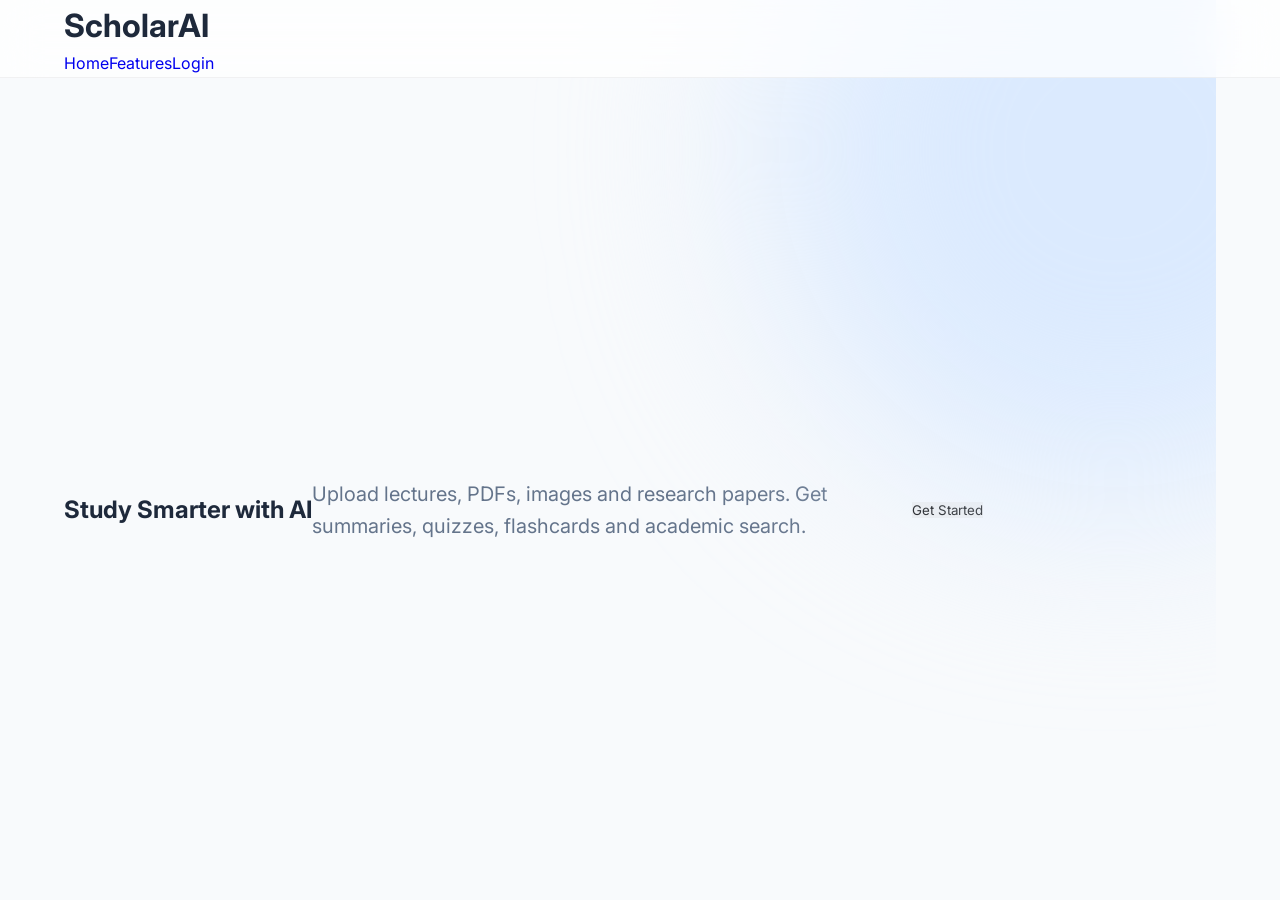
<file: index.html>
<!DOCTYPE html>
<html lang="en"><head>
<meta charset="UTF-8"><meta name="viewport" content="width=device-width,initial-scale=1">
<title>ScholarAI</title>
<link rel="stylesheet" href="css/style.css">
</head>
<body>
<header class="nav"><div class="container"><h1>ScholarAI</h1><nav><a href="#">Home</a><a href="#">Features</a><a href="login.html">Login</a></nav></div></header>
<section class="hero container">
<h2>Study Smarter with AI</h2>
<p>Upload lectures, PDFs, images and research papers. Get summaries, quizzes, flashcards and academic search.</p>
<button id="startBtn">Get Started</button>
</section>
<script src="js/app.js"></script>
</body></html>
</file>
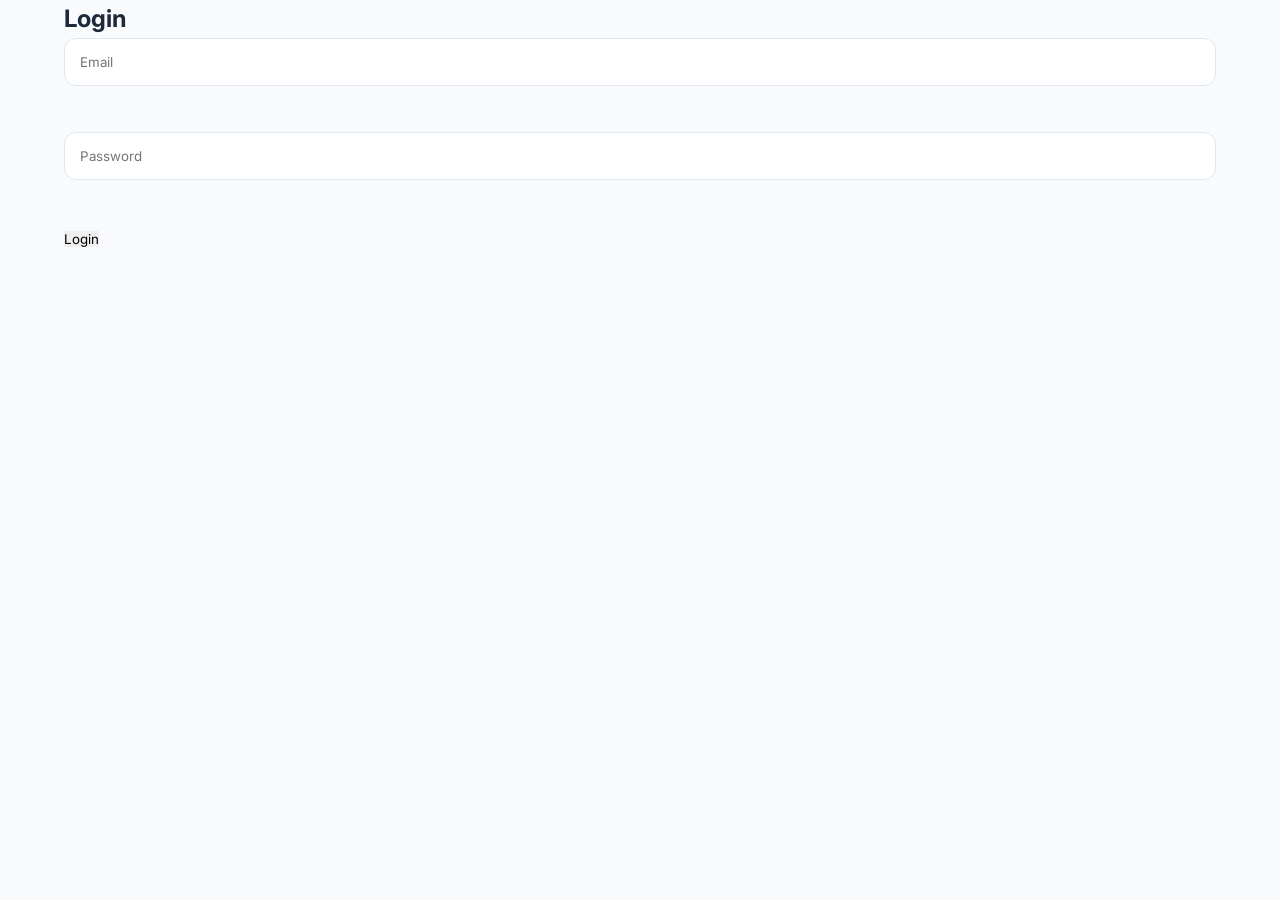
<file: login.html>
<!DOCTYPE html><html><head><meta charset="UTF-8"><link rel="stylesheet" href="css/style.css"><title>Login</title></head><body><div class="container"><h2>Login</h2><form><input placeholder="Email"><br><br><input type="password" placeholder="Password"><br><br><button>Login</button></form></div></body></html>
</file>
<file: css/style.css>
/*==================================================
 ScholarAI - Main Stylesheet
 Version: 1.0
 Author: Mohamed El Mouaid
===================================================*/

/*==============================
Google Font
===============================*/

@import url('https://fonts.googleapis.com/css2?family=Inter:wght@300;400;500;600;700;800;900&display=swap');

/*==============================
RESET
===============================*/

*{
    margin:0;
    padding:0;
    box-sizing:border-box;
}

html{
    scroll-behavior:smooth;
}

body{
    font-family:'Inter',sans-serif;
    background:#f8fafc;
    color:#1e293b;
    overflow-x:hidden;
    line-height:1.6;
}

img{
    max-width:100%;
    display:block;
}

a{
    text-decoration:none;
}

ul{
    list-style:none;
}

button{
    border:none;
    cursor:pointer;
    font-family:inherit;
}

input,
textarea{
    font-family:inherit;
    outline:none;
}

/*==============================
Variables
===============================*/

:root{

    --primary:#2563eb;
    --primary-dark:#1d4ed8;

    --secondary:#14b8a6;

    --accent:#f59e0b;

    --dark:#0f172a;

    --gray:#64748b;

    --light:#f8fafc;

    --white:#ffffff;

    --border:#e2e8f0;

    --shadow:
    0 15px 45px rgba(15,23,42,.08);

    --radius:18px;

    --transition:.35s;

}

/*==============================
Container
===============================*/

.container{

    width:90%;

    max-width:1200px;

    margin:auto;

}

/*==============================
Navbar
===============================*/

header{

    position:fixed;

    top:0;

    left:0;

    width:100%;

    z-index:999;

    background:rgba(255,255,255,.75);

    backdrop-filter:blur(20px);

    border-bottom:1px solid rgba(0,0,0,.05);

}

.navbar{

    height:82px;

}

.navbar .container{

    height:100%;

    display:flex;

    justify-content:space-between;

    align-items:center;

}

.logo{

    display:flex;

    align-items:center;

    gap:12px;

    color:var(--dark);

    font-size:24px;

    font-weight:800;

}

.logo i{

    color:var(--primary);

    font-size:30px;

}

.nav-links{

    display:flex;

    gap:35px;

}

.nav-links a{

    color:var(--gray);

    font-weight:600;

    transition:.3s;

}

.nav-links a:hover{

    color:var(--primary);

}

.nav-buttons{

    display:flex;

    gap:15px;

}

/*==============================
Buttons
===============================*/

.btn-primary{

    background:var(--primary);

    color:white;

    padding:14px 28px;

    border-radius:14px;

    font-weight:700;

    transition:.35s;

    display:inline-flex;

    align-items:center;

    justify-content:center;

}

.btn-primary:hover{

    transform:translateY(-4px);

    background:var(--primary-dark);

    box-shadow:0 15px 40px rgba(37,99,235,.35);

}

.btn-outline{

    border:2px solid var(--primary);

    color:var(--primary);

    padding:14px 28px;

    border-radius:14px;

    transition:.35s;

    font-weight:700;

}

.btn-outline:hover{

    background:var(--primary);

    color:#fff;

}

/*==============================
Hero
===============================*/

.hero{

    min-height:100vh;

    display:flex;

    align-items:center;

    padding-top:120px;

    position:relative;

    overflow:hidden;

}

.hero::before{

    content:"";

    position:absolute;

    width:700px;

    height:700px;

    background:#dbeafe;

    border-radius:50%;

    right:-250px;

    top:-200px;

    filter:blur(100px);

}

.hero-grid{

    display:grid;

    grid-template-columns:1fr 1fr;

    gap:70px;

    align-items:center;

}

.badge{

    display:inline-flex;

    align-items:center;

    gap:8px;

    background:#eff6ff;

    color:var(--primary);

    padding:10px 20px;

    border-radius:999px;

    font-weight:700;

    margin-bottom:25px;

}

.hero h1{

    font-size:64px;

    line-height:1.1;

    font-weight:900;

    color:var(--dark);

}

.hero h1 span{

    color:var(--primary);

}

.hero p{

    margin:30px 0;

    font-size:20px;

    color:var(--gray);

    max-width:600px;

}

.hero-buttons{

    display:flex;

    gap:20px;

    margin-bottom:50px;

}

.hero-stats{

    display:flex;

    gap:45px;

}

.hero-stats h2{

    color:var(--primary);

    font-size:34px;

}

.hero-stats span{

    color:var(--gray);

}

.dashboard-card{

    background:white;

    border-radius:24px;

    padding:25px;

    box-shadow:var(--shadow);

}

.dashboard-header{

    display:flex;

    gap:10px;

    margin-bottom:25px;

}

.dashboard-header span{

    width:14px;

    height:14px;

    border-radius:50%;

}

.dashboard-header span:nth-child(1){

    background:#ef4444;

}

.dashboard-header span:nth-child(2){

    background:#f59e0b;

}

.dashboard-header span:nth-child(3){

    background:#22c55e;

}

.upload-box{

    border:2px dashed #cbd5e1;

    border-radius:18px;

    padding:40px;

    text-align:center;

}

.upload-box i{

    font-size:55px;

    color:var(--primary);

    margin-bottom:20px;

}

.ai-result{

    margin-top:30px;

}

.result-item{

    display:flex;

    align-items:center;

    gap:15px;

    padding:18px;

    background:#f8fafc;

    border-radius:14px;

    margin-bottom:14px;

    transition:.3s;

}

.result-item:hover{

    transform:translateX(6px);

}

.result-item i{

    color:var(--primary);

    font-size:20px;

}
/*=========================================
FEATURES
=========================================*/

.features{

    padding:120px 0;

    background:#fff;

}

.section-title{

    text-align:center;

    margin-bottom:70px;

}

.section-title span{

    color:var(--primary);

    font-weight:700;

    letter-spacing:1px;

    text-transform:uppercase;

}

.section-title h2{

    margin-top:15px;

    font-size:48px;

    color:var(--dark);

}

.section-title p{

    width:700px;

    max-width:95%;

    margin:auto;

    margin-top:20px;

    color:var(--gray);

    font-size:18px;

}

.features-grid{

    display:grid;

    grid-template-columns:repeat(3,1fr);

    gap:30px;

}

.feature-card{

    background:#fff;

    border:1px solid var(--border);

    border-radius:22px;

    padding:35px;

    transition:.35s;

}

.feature-card:hover{

    transform:translateY(-12px);

    box-shadow:0 20px 50px rgba(0,0,0,.08);

}

.feature-icon{

    width:70px;

    height:70px;

    border-radius:18px;

    display:flex;

    align-items:center;

    justify-content:center;

    background:#eff6ff;

    margin-bottom:25px;

}

.feature-icon i{

    font-size:30px;

    color:var(--primary);

}

.feature-card h3{

    margin-bottom:15px;

    color:var(--dark);

}

.feature-card p{

    color:var(--gray);

}

/*=========================================
HOW IT WORKS
=========================================*/

.how{

    padding:120px 0;

    background:#f8fafc;

}

.steps{

    display:grid;

    grid-template-columns:repeat(4,1fr);

    gap:25px;

}

.step{

    background:#fff;

    padding:35px;

    border-radius:20px;

    text-align:center;

    position:relative;

}

.step-number{

    width:60px;

    height:60px;

    background:var(--primary);

    color:white;

    display:flex;

    justify-content:center;

    align-items:center;

    border-radius:50%;

    font-weight:700;

    font-size:22px;

    margin:auto;

    margin-bottom:20px;

}

.step h3{

    margin-bottom:15px;

}

.step p{

    color:var(--gray);

}

/*=========================================
SERVICES
=========================================*/

.services{

    padding:120px 0;

}

.services-grid{

    display:grid;

    grid-template-columns:repeat(2,1fr);

    gap:35px;

}

.service{

    display:flex;

    gap:25px;

    background:white;

    border-radius:20px;

    padding:35px;

    box-shadow:var(--shadow);

}

.service i{

    font-size:40px;

    color:var(--primary);

}

.service h3{

    margin-bottom:10px;

}

.service p{

    color:var(--gray);

}

/*=========================================
STATISTICS
=========================================*/

.statistics{

    padding:120px 0;

    background:linear-gradient(135deg,#2563eb,#1d4ed8);

    color:white;

}

.stats-grid{

    display:grid;

    grid-template-columns:repeat(4,1fr);

    gap:30px;

}

.stat-card{

    text-align:center;

}

.stat-card h2{

    font-size:60px;

    margin-bottom:10px;

}

.stat-card p{

    opacity:.85;

}

/*=========================================
RESEARCH
=========================================*/

.research{

    padding:120px 0;

    background:white;

}

.research-box{

    display:grid;

    grid-template-columns:1fr 1fr;

    gap:60px;

    align-items:center;

}

.research-list{

    margin-top:30px;

}

.research-list li{

    display:flex;

    gap:15px;

    margin-bottom:20px;

    align-items:center;

}

.research-list i{

    width:45px;

    height:45px;

    background:#eff6ff;

    color:var(--primary);

    display:flex;

    justify-content:center;

    align-items:center;

    border-radius:12px;

}

.search-preview{

    background:white;

    padding:30px;

    border-radius:25px;

    box-shadow:var(--shadow);

}

.search-bar{

    display:flex;

    gap:15px;

    margin-bottom:25px;

}

.search-bar input{

    flex:1;

    padding:15px;

    border:1px solid var(--border);

    border-radius:12px;

}

.search-result{

    padding:20px;

    border-radius:15px;

    background:#f8fafc;

    margin-bottom:15px;

}

.search-result h4{

    margin-bottom:10px;

}

.search-result span{

    color:var(--primary);

    font-size:14px;

    font-weight:700;

}

/*=========================================
CALL TO ACTION
=========================================*/

.cta{

    padding:120px 0;

}

.cta-box{

    background:linear-gradient(135deg,#2563eb,#1d4ed8);

    color:white;

    border-radius:30px;

    text-align:center;

    padding:80px;

}

.cta-box h2{

    font-size:50px;

    margin-bottom:20px;

}

.cta-box p{

    width:700px;

    max-width:100%;

    margin:auto;

    margin-bottom:40px;

    opacity:.9;

}

.cta-box .btn-primary{

    background:white;

    color:#2563eb;

}

.cta-box .btn-primary:hover{

    background:#f8fafc;

}
/*==================================================
TESTIMONIALS
==================================================*/

.testimonials{

    padding:120px 0;

    background:#ffffff;

}

.testimonial-grid{

    display:grid;

    grid-template-columns:repeat(3,1fr);

    gap:30px;

}

.testimonial-card{

    background:#fff;

    border:1px solid var(--border);

    border-radius:22px;

    padding:35px;

    transition:.35s;

}

.testimonial-card:hover{

    transform:translateY(-10px);

    box-shadow:0 25px 60px rgba(0,0,0,.08);

}

.stars{

    display:flex;

    gap:6px;

    margin-bottom:20px;

}

.stars i{

    color:#fbbf24;

}

.testimonial-card p{

    color:var(--gray);

    margin-bottom:30px;

    line-height:1.8;

}

.user{

    display:flex;

    align-items:center;

    gap:15px;

}

.user img{

    width:60px;

    height:60px;

    border-radius:50%;

    object-fit:cover;

}

.user-info h4{

    color:var(--dark);

}

.user-info span{

    color:var(--gray);

    font-size:14px;

}

/*==================================================
FAQ
==================================================*/

.faq{

    padding:120px 0;

    background:#f8fafc;

}

.faq-container{

    width:850px;

    max-width:100%;

    margin:auto;

}

.faq-item{

    background:#fff;

    margin-bottom:20px;

    border-radius:18px;

    overflow:hidden;

    box-shadow:0 10px 30px rgba(0,0,0,.05);

}

.faq-question{

    display:flex;

    justify-content:space-between;

    align-items:center;

    padding:24px;

    cursor:pointer;

    font-weight:700;

}

.faq-question i{

    color:var(--primary);

    transition:.3s;

}

.faq-answer{

    padding:0 24px;

    max-height:0;

    overflow:hidden;

    transition:.4s;

}

.faq-item.active .faq-answer{

    max-height:250px;

    padding:0 24px 24px;

}

.faq-item.active .faq-question i{

    transform:rotate(180deg);

}

/*==================================================
FOOTER
==================================================*/

footer{

    background:#0f172a;

    color:white;

    padding:90px 0 40px;

}

.footer-grid{

    display:grid;

    grid-template-columns:2fr 1fr 1fr 1fr;

    gap:50px;

}

.footer-logo{

    font-size:30px;

    font-weight:800;

    margin-bottom:20px;

}

.footer-about{

    color:#cbd5e1;

    line-height:1.9;

}

.footer-title{

    margin-bottom:20px;

    font-size:20px;

}

.footer-links a{

    display:block;

    color:#cbd5e1;

    margin-bottom:14px;

    transition:.3s;

}

.footer-links a:hover{

    color:#fff;

    transform:translateX(6px);

}

.social{

    display:flex;

    gap:15px;

    margin-top:25px;

}

.social a{

    width:45px;

    height:45px;

    border-radius:50%;

    background:#1e293b;

    display:flex;

    align-items:center;

    justify-content:center;

    color:white;

    transition:.35s;

}

.social a:hover{

    background:var(--primary);

    transform:translateY(-5px);

}

.footer-bottom{

    border-top:1px solid rgba(255,255,255,.1);

    margin-top:70px;

    padding-top:30px;

    text-align:center;

    color:#94a3b8;

}

/*==================================================
SCROLL TO TOP
==================================================*/

.scroll-top{

    position:fixed;

    right:25px;

    bottom:25px;

    width:55px;

    height:55px;

    border-radius:50%;

    background:var(--primary);

    color:white;

    display:flex;

    align-items:center;

    justify-content:center;

    cursor:pointer;

    opacity:0;

    visibility:hidden;

    transition:.35s;

    box-shadow:0 15px 35px rgba(37,99,235,.35);

}

.scroll-top.show{

    opacity:1;

    visibility:visible;

}

.scroll-top:hover{

    transform:translateY(-5px);

}

/*==================================================
ANIMATIONS
==================================================*/

.fade-up{

    opacity:0;

    transform:translateY(40px);

    transition:1s;

}

.fade-up.show{

    opacity:1;

    transform:translateY(0);

}

.fade-left{

    opacity:0;

    transform:translateX(-60px);

    transition:1s;

}

.fade-left.show{

    opacity:1;

    transform:translateX(0);

}

.fade-right{

    opacity:0;

    transform:translateX(60px);

    transition:1s;

}

.fade-right.show{

    opacity:1;

    transform:translateX(0);

}

/*==================================================
CUSTOM SCROLLBAR
==================================================*/

::-webkit-scrollbar{

    width:10px;

}

::-webkit-scrollbar-track{

    background:#e2e8f0;

}

::-webkit-scrollbar-thumb{

    background:var(--primary);

    border-radius:20px;

}

::-webkit-scrollbar-thumb:hover{

    background:#1d4ed8;

}
/*=========================================
DARK MODE
=========================================*/

body.dark{

    background:#020617;

    color:#e2e8f0;

}

body.dark header{

    background:rgba(15,23,42,.9);

    border-color:#1e293b;

}

body.dark .navbar .logo{

    color:white;

}

body.dark .nav-links a{

    color:#cbd5e1;

}

body.dark .nav-links a:hover{

    color:#60a5fa;

}

body.dark .hero{

    background:#020617;

}

body.dark .hero h1{

    color:white;

}

body.dark .hero p{

    color:#94a3b8;

}

body.dark .badge{

    background:#1e293b;

    color:#60a5fa;

}

body.dark .dashboard-card{

    background:#0f172a;

    border:1px solid #1e293b;

}

body.dark .upload-box{

    border-color:#334155;

}

body.dark .result-item{

    background:#1e293b;

    color:white;

}

body.dark .feature-card{

    background:#0f172a;

    border:1px solid #1e293b;

}

body.dark .feature-card h3{

    color:white;

}

body.dark .feature-card p{

    color:#94a3b8;

}

body.dark .step{

    background:#0f172a;

}

body.dark .service{

    background:#0f172a;

}

body.dark .testimonial-card{

    background:#0f172a;

}

body.dark .faq-item{

    background:#0f172a;

}

body.dark footer{

    background:#020617;

}

/*=========================================
HOVER EFFECTS
=========================================*/

.card-hover{

    transition:.35s;

}

.card-hover:hover{

    transform:translateY(-12px);

    box-shadow:0 20px 45px rgba(0,0,0,.12);

}

.zoom{

    overflow:hidden;

}

.zoom img{

    transition:.4s;

}

.zoom:hover img{

    transform:scale(1.08);

}

.rotate:hover{

    transform:rotate(3deg);

}

/*=========================================
GLASS EFFECT
=========================================*/

.glass{

    background:rgba(255,255,255,.18);

    backdrop-filter:blur(18px);

    border:1px solid rgba(255,255,255,.25);

}

body.dark .glass{

    background:rgba(15,23,42,.6);

    border:1px solid rgba(255,255,255,.08);

}

/*=========================================
LOADING
=========================================*/

.loader{

    width:70px;

    height:70px;

    border:6px solid #dbeafe;

    border-top:6px solid var(--primary);

    border-radius:50%;

    animation:spin 1s linear infinite;

}

@keyframes spin{

    from{

        transform:rotate(0);

    }

    to{

        transform:rotate(360deg);

    }

}

/*=========================================
SKELETON
=========================================*/

.skeleton{

    background:linear-gradient(
    90deg,
    #f1f5f9 25%,
    #e2e8f0 50%,
    #f1f5f9 75%);

    background-size:200%;

    animation:skeleton 1.5s infinite;

}

@keyframes skeleton{

    0%{

        background-position:200%;

    }

    100%{

        background-position:-200%;

    }

}

/*=========================================
BADGES
=========================================*/

.badge-success{

    background:#dcfce7;

    color:#16a34a;

}

.badge-warning{

    background:#fef3c7;

    color:#d97706;

}

.badge-danger{

    background:#fee2e2;

    color:#dc2626;

}

.badge-info{

    background:#dbeafe;

    color:#2563eb;

}

/*=========================================
TABLE
=========================================*/

table{

    width:100%;

    border-collapse:collapse;

}

table th{

    background:#eff6ff;

    padding:16px;

    text-align:left;

}

table td{

    padding:16px;

    border-bottom:1px solid var(--border);

}

body.dark table th{

    background:#1e293b;

}

body.dark table td{

    border-color:#334155;

}

/*=========================================
FORMS
=========================================*/

input,

textarea,

select{

    width:100%;

    padding:15px;

    border:1px solid var(--border);

    border-radius:12px;

    margin-bottom:20px;

    transition:.3s;

}

input:focus,

textarea:focus,

select:focus{

    border-color:var(--primary);

    box-shadow:0 0 0 4px rgba(37,99,235,.15);

}

body.dark input,

body.dark textarea,

body.dark select{

    background:#0f172a;

    color:white;

    border-color:#334155;

}
/*=========================================
DASHBOARD LAYOUT
=========================================*/

.dashboard{

    display:flex;

    min-height:100vh;

    background:#f8fafc;

}

.sidebar{

    width:280px;

    background:#0f172a;

    color:white;

    position:fixed;

    top:0;

    left:0;

    height:100%;

    padding:30px 25px;

    overflow-y:auto;

}

.sidebar-logo{

    display:flex;

    align-items:center;

    gap:15px;

    margin-bottom:50px;

}

.sidebar-logo i{

    font-size:32px;

    color:#3b82f6;

}

.sidebar-logo h2{

    font-size:28px;

}

.sidebar-menu{

    display:flex;

    flex-direction:column;

    gap:10px;

}

.sidebar-menu a{

    color:#cbd5e1;

    padding:16px 20px;

    border-radius:14px;

    display:flex;

    align-items:center;

    gap:15px;

    transition:.35s;

}

.sidebar-menu a i{

    width:25px;

    text-align:center;

}

.sidebar-menu a:hover{

    background:#1e293b;

    color:white;

}

.sidebar-menu .active{

    background:#2563eb;

    color:white;

}

.main-content{

    flex:1;

    margin-left:280px;

    padding:40px;

}

/*=========================================
TOP BAR
=========================================*/

.topbar{

    display:flex;

    justify-content:space-between;

    align-items:center;

    margin-bottom:40px;

}

.search-box{

    width:420px;

    position:relative;

}

.search-box input{

    width:100%;

    padding:15px 20px 15px 50px;

    border-radius:14px;

}

.search-box i{

    position:absolute;

    left:18px;

    top:18px;

    color:#64748b;

}

.top-actions{

    display:flex;

    align-items:center;

    gap:20px;

}

.notification{

    width:48px;

    height:48px;

    border-radius:50%;

    background:white;

    display:flex;

    justify-content:center;

    align-items:center;

    box-shadow:var(--shadow);

    cursor:pointer;

}

.profile{

    display:flex;

    align-items:center;

    gap:15px;

}

.profile img{

    width:50px;

    height:50px;

    border-radius:50%;

}

/*=========================================
DASHBOARD CARDS
=========================================*/

.dashboard-grid{

    display:grid;

    grid-template-columns:repeat(4,1fr);

    gap:25px;

}

.dashboard-card{

    background:white;

    border-radius:20px;

    padding:30px;

    box-shadow:var(--shadow);

}

.dashboard-card h3{

    margin-top:20px;

    margin-bottom:10px;

}

.dashboard-card p{

    color:var(--gray);

}

.dashboard-card i{

    font-size:38px;

    color:var(--primary);

}

/*=========================================
UPLOAD AREA
=========================================*/

.upload-area{

    margin-top:40px;

    background:white;

    padding:50px;

    border-radius:24px;

    border:3px dashed #cbd5e1;

    text-align:center;

    transition:.35s;

}

.upload-area:hover{

    border-color:#2563eb;

    background:#eff6ff;

}

.upload-area i{

    font-size:70px;

    color:#2563eb;

    margin-bottom:25px;

}

.upload-area h2{

    margin-bottom:15px;

}

.upload-area p{

    color:#64748b;

}

.upload-btn{

    margin-top:30px;

}

/*=========================================
PROCESS BAR
=========================================*/

.progress-box{

    margin-top:35px;

}

.progress{

    width:100%;

    height:14px;

    border-radius:50px;

    background:#e2e8f0;

    overflow:hidden;

}

.progress span{

    display:block;

    width:65%;

    height:100%;

    background:linear-gradient(
        90deg,
        #2563eb,
        #3b82f6
    );

}

/*=========================================
RECENT FILES
=========================================*/

.file-list{

    margin-top:40px;

}

.file-item{

    display:flex;

    justify-content:space-between;

    align-items:center;

    background:white;

    padding:20px;

    border-radius:18px;

    margin-bottom:18px;

    box-shadow:0 10px 30px rgba(0,0,0,.04);

}

.file-left{

    display:flex;

    align-items:center;

    gap:20px;

}

.file-left i{

    font-size:32px;

    color:#2563eb;

}

.file-right{

    display:flex;

    gap:15px;

}

.file-right button{

    padding:10px 18px;

}

/*=========================================
CHAT
=========================================*/

.chat-container{

    background:white;

    border-radius:24px;

    overflow:hidden;

    box-shadow:var(--shadow);

}

.chat-messages{

    height:650px;

    overflow-y:auto;

    padding:35px;

}

.message{

    display:flex;

    margin-bottom:30px;

}

.message.user{

    justify-content:flex-end;

}

.bubble{

    max-width:70%;

    padding:18px 22px;

    border-radius:18px;

}

.ai .bubble{

    background:#eff6ff;

}

.user .bubble{

    background:#2563eb;

    color:white;

}

.chat-input{

    display:flex;

    padding:25px;

    border-top:1px solid var(--border);

}

.chat-input input{

    flex:1;

    margin-bottom:0;

}

.chat-input button{

    margin-left:15px;

}
/*==================================================
ACADEMIC SEARCH
==================================================*/

.search-page{

    display:grid;

    grid-template-columns:350px 1fr;

    gap:35px;

}

.search-filter{

    background:#fff;

    padding:30px;

    border-radius:20px;

    box-shadow:var(--shadow);

    height:fit-content;

}

.search-filter h3{

    margin-bottom:25px;

}

.filter-group{

    margin-bottom:30px;

}

.filter-group label{

    display:block;

    margin-bottom:10px;

    font-weight:600;

}

.filter-group input,

.filter-group select{

    margin-bottom:0;

}

.search-results{

    display:flex;

    flex-direction:column;

    gap:20px;

}

.paper-card{

    background:#fff;

    padding:30px;

    border-radius:20px;

    box-shadow:var(--shadow);

    transition:.35s;

}

.paper-card:hover{

    transform:translateY(-5px);

}

.paper-title{

    font-size:22px;

    font-weight:700;

    margin-bottom:10px;

    color:var(--dark);

}

.paper-meta{

    display:flex;

    gap:20px;

    margin-bottom:15px;

    color:var(--gray);

    font-size:14px;

}

.paper-description{

    color:var(--gray);

    line-height:1.8;

}

.paper-actions{

    margin-top:25px;

    display:flex;

    gap:15px;

}

/*==================================================
SUMMARY PAGE
==================================================*/

.summary-box{

    background:#fff;

    padding:40px;

    border-radius:24px;

    box-shadow:var(--shadow);

}

.summary-header{

    display:flex;

    justify-content:space-between;

    align-items:center;

    margin-bottom:35px;

}

.summary-content{

    line-height:2;

    color:#475569;

}

.summary-content h2{

    margin:30px 0 15px;

}

.summary-content ul{

    margin-left:25px;

    list-style:disc;

}

/*==================================================
FLASHCARDS
==================================================*/

.flashcards{

    display:grid;

    grid-template-columns:repeat(auto-fill,minmax(300px,1fr));

    gap:25px;

}

.flashcard{

    height:220px;

    perspective:1000px;

}

.flashcard-inner{

    position:relative;

    width:100%;

    height:100%;

    transition:.6s;

    transform-style:preserve-3d;

}

.flashcard:hover .flashcard-inner{

    transform:rotateY(180deg);

}

.flash-front,

.flash-back{

    position:absolute;

    inset:0;

    border-radius:20px;

    backface-visibility:hidden;

    display:flex;

    justify-content:center;

    align-items:center;

    padding:25px;

    text-align:center;

}

.flash-front{

    background:#2563eb;

    color:#fff;

}

.flash-back{

    background:#fff;

    transform:rotateY(180deg);

    box-shadow:var(--shadow);

}

/*==================================================
QUIZ
==================================================*/

.quiz-box{

    background:#fff;

    padding:35px;

    border-radius:22px;

    box-shadow:var(--shadow);

}

.question{

    margin-bottom:35px;

}

.question h3{

    margin-bottom:20px;

}

.option{

    display:flex;

    align-items:center;

    gap:15px;

    padding:15px;

    border:1px solid var(--border);

    border-radius:14px;

    margin-bottom:15px;

    cursor:pointer;

    transition:.3s;

}

.option:hover{

    border-color:#2563eb;

    background:#eff6ff;

}

/*==================================================
NOTES
==================================================*/

.notes-grid{

    display:grid;

    grid-template-columns:repeat(auto-fill,minmax(280px,1fr));

    gap:25px;

}

.note{

    background:#fffbe6;

    padding:25px;

    border-radius:18px;

    min-height:220px;

    box-shadow:0 10px 25px rgba(0,0,0,.06);

}

.note h4{

    margin-bottom:15px;

}

.note p{

    color:#555;

}

/*==================================================
PROFILE
==================================================*/

.profile-card{

    background:#fff;

    padding:40px;

    border-radius:24px;

    box-shadow:var(--shadow);

    text-align:center;

}

.profile-card img{

    width:130px;

    height:130px;

    border-radius:50%;

    object-fit:cover;

    margin:auto;

    margin-bottom:25px;

}

.profile-stats{

    display:grid;

    grid-template-columns:repeat(3,1fr);

    gap:20px;

    margin-top:40px;

}

.profile-stat{

    background:#f8fafc;

    padding:25px;

    border-radius:16px;

}

/*==================================================
SETTINGS
==================================================*/

.settings-box{

    background:#fff;

    padding:40px;

    border-radius:24px;

    box-shadow:var(--shadow);

}

.setting-item{

    display:flex;

    justify-content:space-between;

    align-items:center;

    padding:20px 0;

    border-bottom:1px solid var(--border);

}

.setting-item:last-child{

    border-bottom:none;

}

/*==================================================
RESPONSIVE
==================================================*/

@media(max-width:1200px){

.dashboard-grid{

grid-template-columns:repeat(2,1fr);

}

.hero-grid,

.research-box,

.services-grid{

grid-template-columns:1fr;

}

.features-grid,

.steps,

.stats-grid,

.testimonial-grid{

grid-template-columns:repeat(2,1fr);

}

.footer-grid{

grid-template-columns:1fr 1fr;

}

}

@media(max-width:992px){

.sidebar{

left:-280px;

transition:.35s;

}

.sidebar.active{

left:0;

}

.main-content{

margin-left:0;

padding:25px;

}

.search-page{

grid-template-columns:1fr;

}

.topbar{

flex-direction:column;

gap:20px;

align-items:flex-start;

}

.search-box{

width:100%;

}

}

@media(max-width:768px){

.hero h1{

font-size:42px;

}

.hero-buttons{

flex-direction:column;

}

.hero-stats{

flex-direction:column;

gap:25px;

}

.features-grid,

.steps,

.stats-grid,

.testimonial-grid,

.profile-stats{

grid-template-columns:1fr;

}

.footer-grid{

grid-template-columns:1fr;

}

.dashboard-grid{

grid-template-columns:1fr;

}

.chat-input{

flex-direction:column;

}

.chat-input button{

margin:15px 0 0;

}

}

@media(max-width:576px){

.container{

width:95%;

}

.section-title h2{

font-size:34px;

}

.cta-box{

padding:40px 25px;

}

.cta-box h2{

font-size:32px;

}

.hero{

padding-top:100px;

}

}
/*==================================================
MODAL WINDOW
==================================================*/

.modal{

    position:fixed;

    inset:0;

    background:rgba(15,23,42,.65);

    display:flex;

    justify-content:center;

    align-items:center;

    opacity:0;

    visibility:hidden;

    transition:.35s;

    z-index:9999;

}

.modal.show{

    opacity:1;

    visibility:visible;

}

.modal-content{

    width:650px;

    max-width:95%;

    background:#fff;

    border-radius:24px;

    padding:40px;

    animation:popup .35s ease;

}

@keyframes popup{

    from{

        transform:scale(.8);

        opacity:0;

    }

    to{

        transform:scale(1);

        opacity:1;

    }

}

.modal-header{

    display:flex;

    justify-content:space-between;

    align-items:center;

    margin-bottom:30px;

}

.modal-close{

    width:42px;

    height:42px;

    border-radius:50%;

    background:#eff6ff;

    display:flex;

    justify-content:center;

    align-items:center;

    cursor:pointer;

}

/*==================================================
TOAST
==================================================*/

.toast{

    position:fixed;

    top:30px;

    right:30px;

    width:340px;

    background:#fff;

    padding:18px;

    border-left:5px solid #2563eb;

    border-radius:16px;

    box-shadow:var(--shadow);

    display:flex;

    gap:18px;

    align-items:center;

    transform:translateX(450px);

    transition:.4s;

    z-index:99999;

}

.toast.show{

    transform:translateX(0);

}

.toast.success{

    border-color:#16a34a;

}

.toast.error{

    border-color:#dc2626;

}

.toast.warning{

    border-color:#d97706;

}

.toast i{

    font-size:28px;

}

/*==================================================
PDF VIEWER
==================================================*/

.pdf-viewer{

    background:#fff;

    border-radius:22px;

    overflow:hidden;

    box-shadow:var(--shadow);

}

.pdf-toolbar{

    background:#0f172a;

    color:white;

    padding:18px 25px;

    display:flex;

    justify-content:space-between;

    align-items:center;

}

.pdf-pages{

    height:900px;

    overflow:auto;

    background:#e2e8f0;

    padding:35px;

}

.pdf-page{

    width:100%;

    background:white;

    min-height:1100px;

    margin-bottom:30px;

    border-radius:12px;

    box-shadow:0 8px 30px rgba(0,0,0,.08);

}

/*==================================================
DRAG & DROP
==================================================*/

.drop-zone{

    border:3px dashed #2563eb;

    border-radius:22px;

    padding:80px 40px;

    text-align:center;

    transition:.35s;

    cursor:pointer;

}

.drop-zone.dragover{

    background:#dbeafe;

    transform:scale(1.02);

}

.drop-zone i{

    font-size:65px;

    color:#2563eb;

    margin-bottom:25px;

}

/*==================================================
TIMELINE
==================================================*/

.timeline{

    position:relative;

    padding-left:50px;

}

.timeline::before{

    content:"";

    position:absolute;

    left:18px;

    top:0;

    width:4px;

    height:100%;

    background:#2563eb;

}

.timeline-item{

    position:relative;

    margin-bottom:40px;

}

.timeline-item::before{

    content:"";

    position:absolute;

    left:-39px;

    top:8px;

    width:20px;

    height:20px;

    border-radius:50%;

    background:#2563eb;

}

.timeline-card{

    background:#fff;

    padding:25px;

    border-radius:18px;

    box-shadow:var(--shadow);

}

/*==================================================
PRICING
==================================================*/

.pricing{

    padding:120px 0;

}

.pricing-grid{

    display:grid;

    grid-template-columns:repeat(3,1fr);

    gap:30px;

}

.price-card{

    background:#fff;

    border-radius:24px;

    padding:45px;

    text-align:center;

    box-shadow:var(--shadow);

    transition:.35s;

}

.price-card:hover{

    transform:translateY(-10px);

}

.price-card.active{

    background:#2563eb;

    color:white;

}

.price{

    font-size:60px;

    font-weight:800;

    margin:30px 0;

}

.price-card ul{

    margin:35px 0;

}

.price-card li{

    margin-bottom:18px;

}

/*==================================================
BLOG
==================================================*/

.blog-grid{

    display:grid;

    grid-template-columns:repeat(3,1fr);

    gap:30px;

}

.blog-card{

    background:#fff;

    border-radius:20px;

    overflow:hidden;

    box-shadow:var(--shadow);

}

.blog-image{

    height:230px;

    background:#dbeafe;

}

.blog-content{

    padding:30px;

}

/*==================================================
CONTACT
==================================================*/

.contact{

    padding:120px 0;

}

.contact-grid{

    display:grid;

    grid-template-columns:1fr 1fr;

    gap:50px;

}

.contact-card{

    background:#fff;

    padding:40px;

    border-radius:24px;

    box-shadow:var(--shadow);

}

/*==================================================
404 PAGE
==================================================*/

.error-page{

    min-height:100vh;

    display:flex;

    justify-content:center;

    align-items:center;

    flex-direction:column;

    text-align:center;

}

.error-page h1{

    font-size:180px;

    color:#2563eb;

    line-height:1;

}

.error-page p{

    font-size:22px;

    color:#64748b;

    margin:25px 0 40px;

}

/*==================================================
PRELOADER
==================================================*/

.preloader{

    position:fixed;

    inset:0;

    background:#fff;

    display:flex;

    justify-content:center;

    align-items:center;

    z-index:999999;

}

.preloader.hide{

    opacity:0;

    visibility:hidden;

}

.preloader span{

    width:18px;

    height:18px;

    margin:5px;

    border-radius:50%;

    background:#2563eb;

    animation:bounce .6s infinite alternate;

}

.preloader span:nth-child(2){

    animation-delay:.2s;

}

.preloader span:nth-child(3){

    animation-delay:.4s;

}

@keyframes bounce{

    from{

        transform:translateY(0);

    }

    to{

        transform:translateY(-18px);

    }

}
</file>
